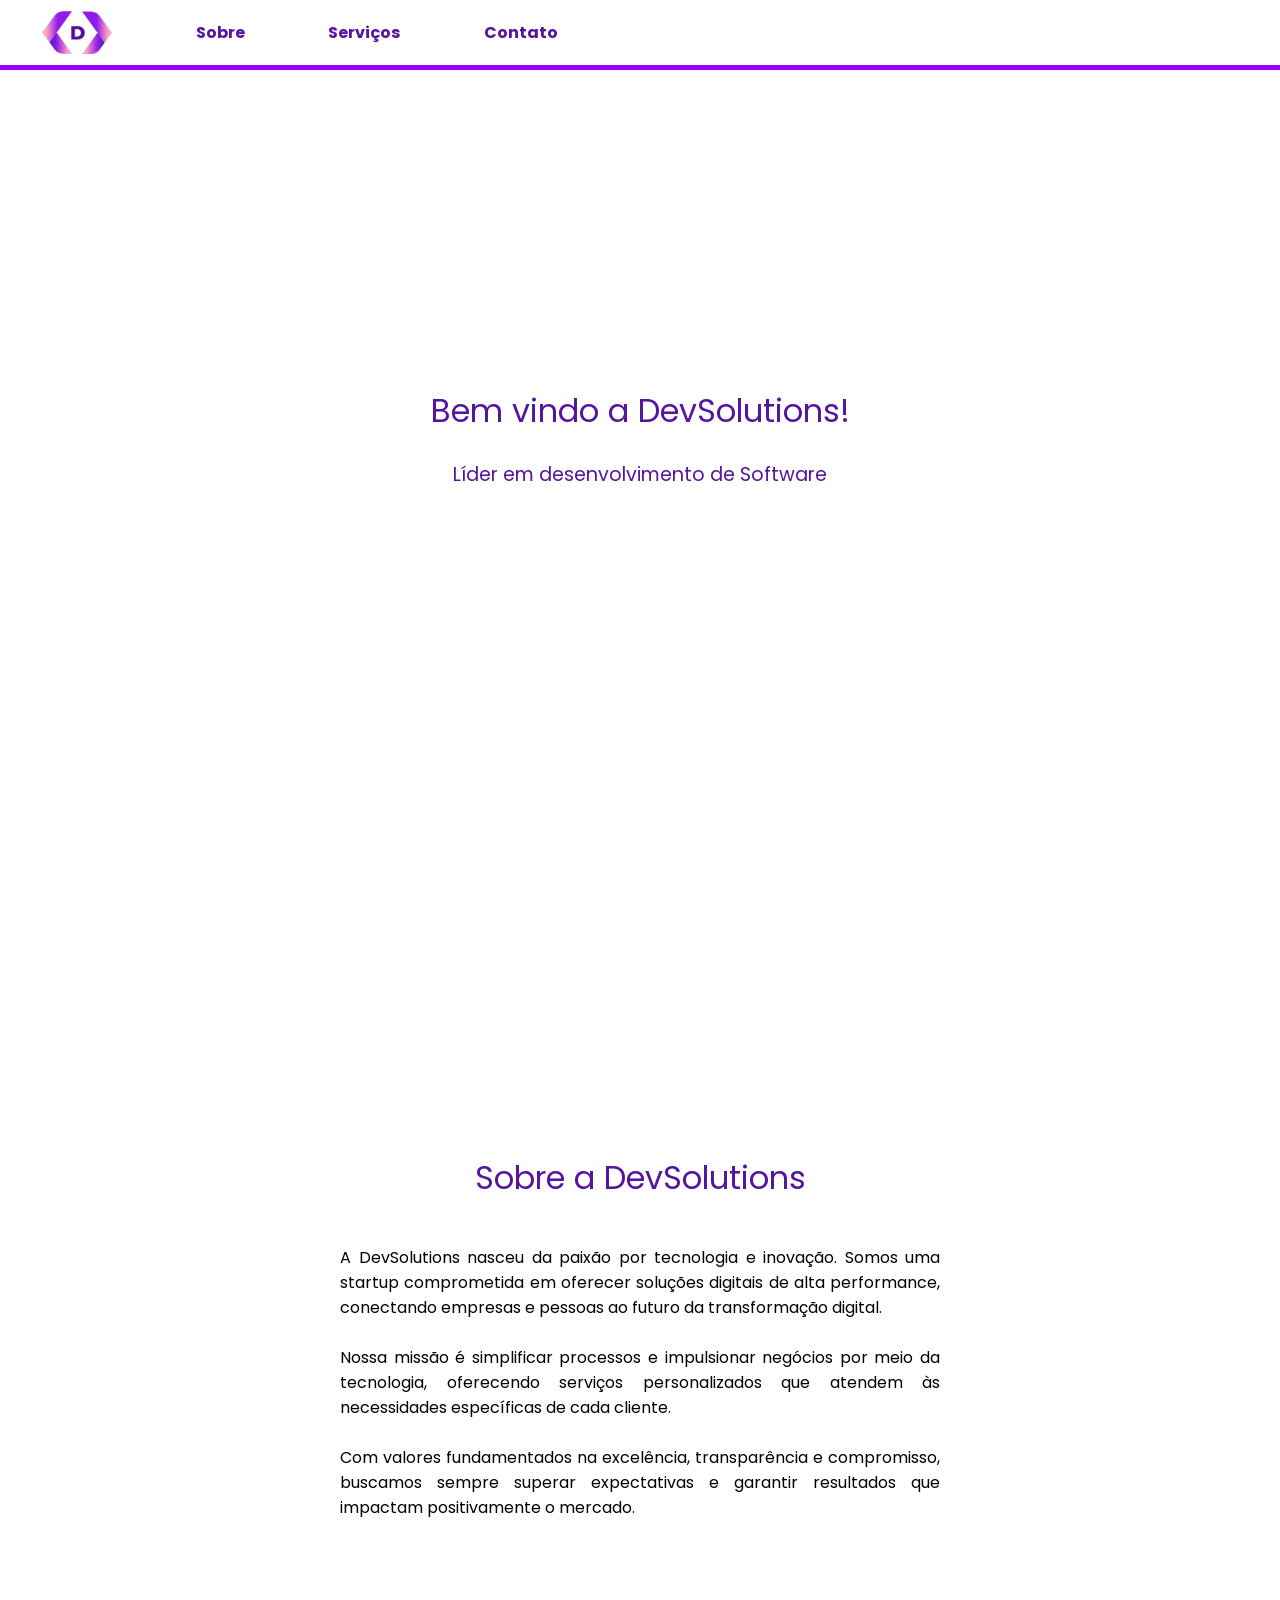
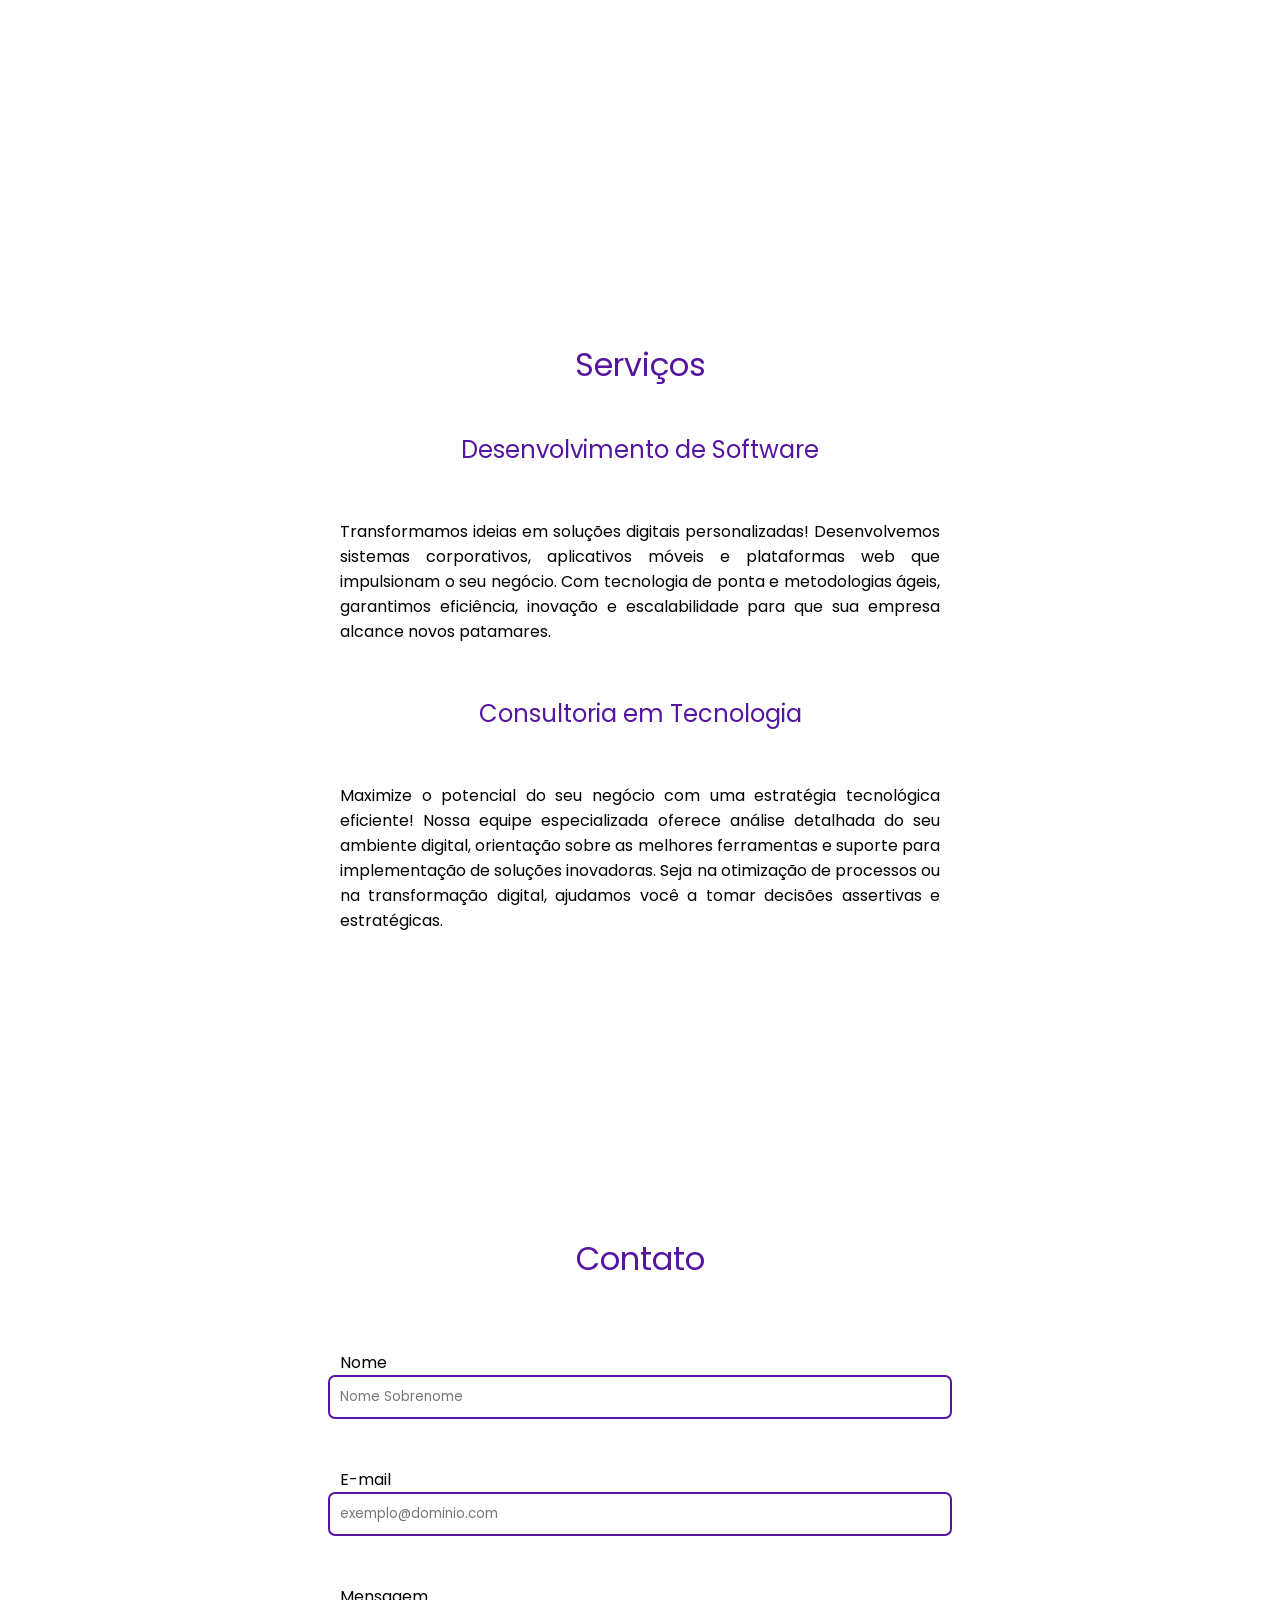
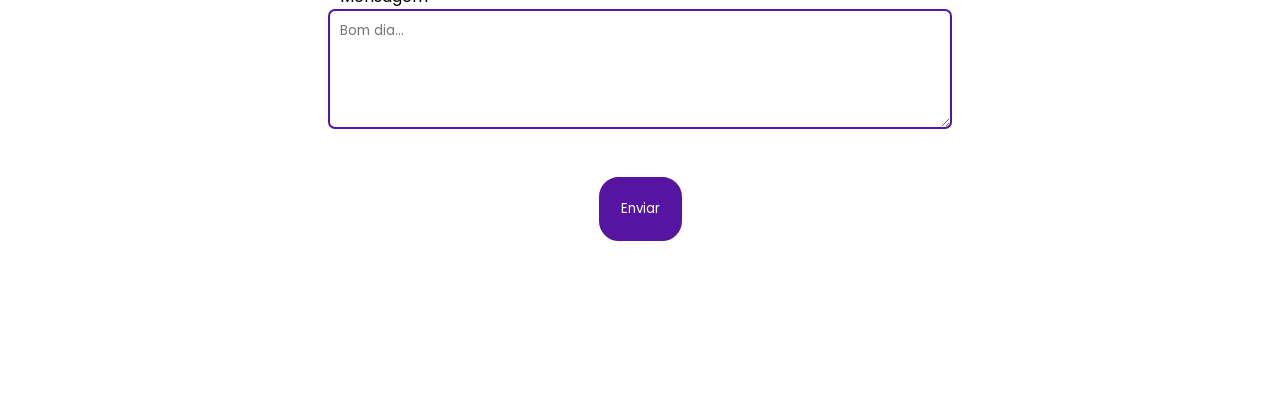
<file: index.html>
<!DOCTYPE html>
<html lang="pt-br">
<head>
    <meta charset="UTF-8">
    <meta name="viewport" content="width=device-width, initial-scale=1.0">
    <link rel="stylesheet" href="style.css">
    <link rel="icon" type="image/x-icon" href="img/icone.ico">
    <title>DevSolutions</title>
</head>
<body>
    <header>
        <nav>
            <ul id="nav-list">
                <li class="nav-item" id="home-li"><a href="#home" class="nav-link"><img src="img/logo.png" alt="DevSolutions: Home" id="logo-dev"></a></li>
                <li class="nav-item"><a href="#sobre" class="nav-link">Sobre</a></li>
                <li class="nav-item"><a href="#servicos" class="nav-link">Serviços</a></li>
                <li class="nav-item"><a href="#contato" class="nav-link">Contato</a></li>
            </ul>
        </nav>
    </header>
    <main>
        <section id="home" class="secao">
            <h1 class="titulo-secao2">Bem vindo a DevSolutions!</h1><br>
            <h2 class="subtitulo-secao2">Líder em desenvolvimento de Software</h2><br>
        </section>
        <section id="sobre" class="secao">
            <h1 class="titulo-secao">Sobre a DevSolutions</h1><br>
            <p>A DevSolutions nasceu da paixão por tecnologia e inovação. Somos uma startup comprometida em oferecer soluções digitais de alta performance, conectando empresas e pessoas ao futuro da transformação digital.<br><br>Nossa missão é simplificar processos e impulsionar negócios por meio da tecnologia, oferecendo serviços personalizados que atendem às necessidades específicas de cada cliente.<br><br>Com valores fundamentados na excelência, transparência e compromisso, buscamos sempre superar expectativas e garantir resultados que impactam positivamente o mercado.</p>
        </section>
        <section id="servicos" class="secao">
            <h1 class="titulo-secao">Serviços</h1><br>
            <h2 class="subtitulo-secao">Desenvolvimento de Software</h2><br>
            <p>Transformamos ideias em soluções digitais personalizadas! Desenvolvemos sistemas corporativos, aplicativos móveis e plataformas web que impulsionam o seu negócio. Com tecnologia de ponta e metodologias ágeis, garantimos eficiência, inovação e escalabilidade para que sua empresa alcance novos patamares.</p><br>
            <h2 class="subtitulo-secao">Consultoria em Tecnologia</h2><br>
            <p>Maximize o potencial do seu negócio com uma estratégia tecnológica eficiente! Nossa equipe especializada oferece análise detalhada do seu ambiente digital, orientação sobre as melhores ferramentas e suporte para implementação de soluções inovadoras. Seja na otimização de processos ou na transformação digital, ajudamos você a tomar decisões assertivas e estratégicas.</p>
        </section>
        <section id="contato" class="secao">
            <h1 class="titulo-secao">Contato</h1><br>
            <form onsubmit="enviarMensagem(event)">
                <div>
                    <label for="nome">Nome</label>
                    <div class="form-div">
                        <input type="text" name="nome" id="nome" class="form-input" placeholder="Nome Sobrenome" required minlength="3" onchange="validarNome(false)">
                    </div>
                </div>
                <div>
                    <label for="email">E-mail</label>
                    <div class="form-div">
                        <input type="text" name="email" id="email" class="form-input" placeholder="exemplo@dominio.com" required onchange="validarEmail(false)">
                    </div>
                </div>
                <div>
                    <label for="msg">Mensagem</label>
                    <div class="form-div">
                        <textarea name="msg" id="msg" cols="30" class="form-input" minlength="100" placeholder="Bom dia..." required></textarea>
                    </div>
                </div>
                <div class="form-div">
                    <input type="submit" value="Enviar" id="enviar">
                </div>
            </form>
        </section>
    </main>
    <script src="script.js"></script>
</body>
</html>
</file>
<file: style.css>
@import url('https://fonts.googleapis.com/css2?family=Poppins:ital,wght@0,100;0,200;0,300;0,400;0,500;0,600;0,700;0,800;0,900;1,100;1,200;1,300;1,400;1,500;1,600;1,700;1,800;1,900&display=swap');

:root {
    --pr-color: #9500ff;
    --sc-color: #5615a0;
}

* {
    scroll-behavior: smooth;
    border: none;
    padding: 0px;
    margin: 0px;
    font-family: "Poppins", sans-serif;
    font-weight: 400;
    font-style: normal;
}

body {
    width: 100vw;
    height: 100vh;
    display: flex;
    flex-direction: column;
    align-items: center;
    overflow: hidden;
}

header {
    border-bottom: 5px solid var(--pr-color);
    width: 100vw;
    position: fixed;
    background-color: white;
}

#nav-list {
    width: 100vw;
    max-width: 600px;
    display: flex;
    justify-content: space-around;
    list-style: none;
}

.nav-link {
    padding: 10px;
    height: 5vh;
    display: flex;
    align-items: center;
    font-weight: bold;
    text-decoration: none;
    color: var(--sc-color);
}

.nav-link:hover {
    text-decoration: underline 2px;
}

#logo-dev {
    height: 4.7vh;
}

#logo-dev:hover {
    height: 5vh;
}

main {
    flex: 1;
    display: flex;
    flex-direction: column;
    align-items: center;
}

.secao {
    height: 100vh;
    width: 85vw;
    max-width: 600px;
    display: flex;
    flex-direction: column;
    justify-content: center;
    align-items: center;
}

.titulo-secao, .titulo-secao2 {
    font-size: xx-large;
    color: var(--sc-color);
}

.titulo-secao {
    margin-bottom: 2vh;
}

.subtitulo-secao, .subtitulo-secao2 {
    color: var(--sc-color);
}

.subtitulo-secao {
    font-size: x-large;
    margin-bottom: 3vh;
}

.subtitulo-secao2 {
    font-size: larger;
}

p {
    text-align: justify;
    margin-bottom: 3vh;
}

form {
    display: flex;
    flex-direction: column;
    justify-content: space-around;
    width: 100%;
    height: 60vh;
}

.form-div {
    display: flex;
    flex-direction: column;
    align-items: center;
    width: 100%;
}

.form-input {
    padding: 10px;
    border: 2px solid var(--sc-color);
    border-radius: 7px;
    width: 100%;
}

textarea {
    height: 6rem;
}

#enviar {
    width: fit-content;
    height: fit-content;
    padding: 20px;
    background-color: var(--sc-color);
    color: white;
    border: 2px solid var(--sc-color);
    border-radius: 20px;
    cursor: pointer;
}

#enviar:hover {
    background-color: white;
    color: var(--sc-color);
}
</file>
